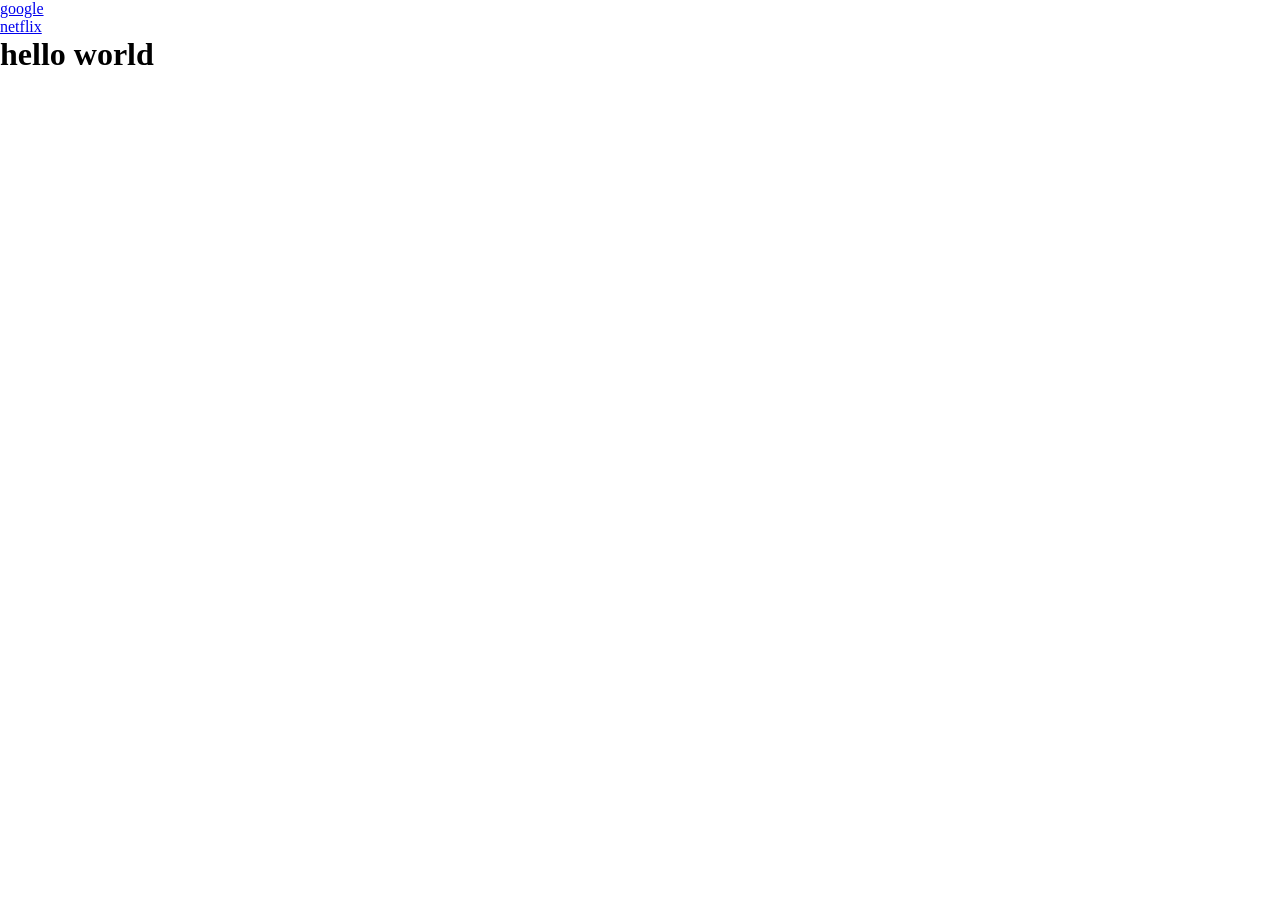
<file: hello1.html>
<!DOCTYPE html>
<!--<html lang="en">
<head>
    <meta charset="UTF-8">
    <meta name="viewport" content="width=device-width, initial-scale=1.0">
    <title>LIST IN HTML</title>
</head>
<body>
    <ul>
        <li>bread</li>
        <li>butter</li>
        <li>jam</li>
    </ul>
    <ol>
        <li>bread
             <ul>brown bread</ul>
            <ul>white bread</ul>
        </li>
            <li>butter</li>
            <li>jam</li>
    </ol>
    
</body>
</html>-->

<html lang="en">
<head>
    <meta charset="UTF-8">
    <meta name="viewport" content="width=device-width, initial-scale=1.0">
    <title>tags in html</title>
    <link rel="stylesheet" href="style.css">
</head>
<body>
    <a href ="https://www.google.com">google</a><br>
    <a href="https://www.netflix.com/in/">netflix</a>
    <h1>hello world</h1>
<!--<img src="https://m.media-amazon.com/images/M/MV5BNjRhNGZjZjEtYTQzYS00OWUxLThjNGEtMTIwMTE2ZDFlZTZkXkEyXkFqcGc@._V1_.jpg" alt ="thor image">-->
</body>
</html>
</file>
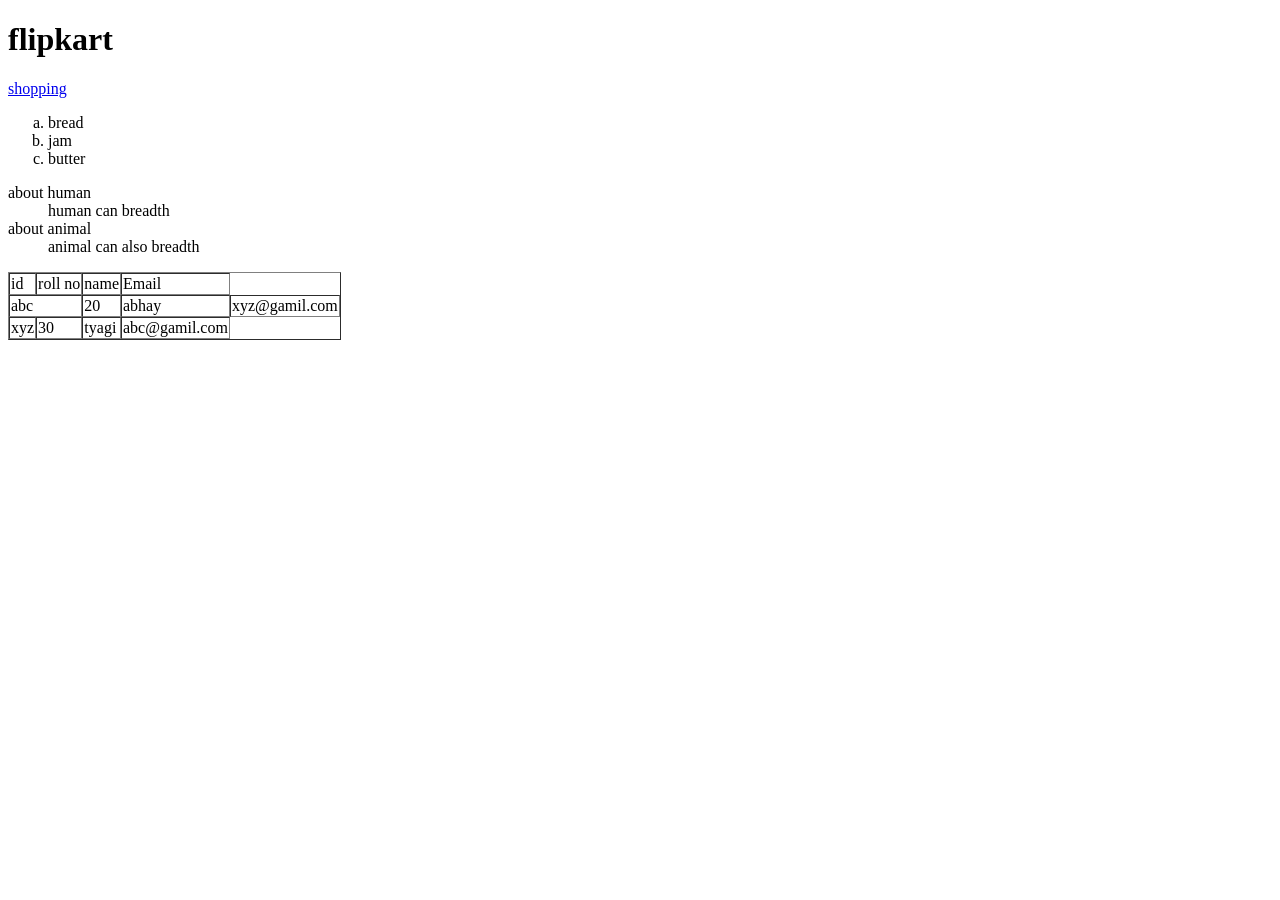
<file: hello2.html>
<!DOCTYPE html>
<html lang="en">
<head>
    <meta charset="UTF-8">
    <meta name="viewport" content="width=device-width, initial-scale=1.0">
    <title>Document</title>
</head>
<body>
    <h1>flipkart</h1>
    <a href ="https://flipkart.com">shopping</a>
    <header>
        <div class="box"></div>
        <div id="id"></div>
    </header>
    <ol type="a">
        <li>bread</li>
        <li>jam</li>
        <li>butter</li> 
    </ol>
    <dl>
        <!-- dt means description title
         dd means description data-->
        <dt>about human</dt>
        <dd>human can breadth</dd>
        <dt>about animal</dt>
        <dd>animal can also breadth</dd>
    </dl>
    <table border="1" padding = "0" cellspacing ="0" >
        <thead>
            <td>id</td>
            <td>roll no</td>
            <td>name</td>
            <td>Email</td>
        </thead>
        <tr>
            <td colspan="2">abc</td>
            <td>20</td>
            <td>abhay</td>
            <td>xyz@gamil.com</td>
        </tr>
        <tr>
            <td>xyz</td>
            <td>30</td>
            <td>tyagi</td>
            <td>abc@gamil.com</td>
        </tr>
    </table>
</body>
</html>
</file>
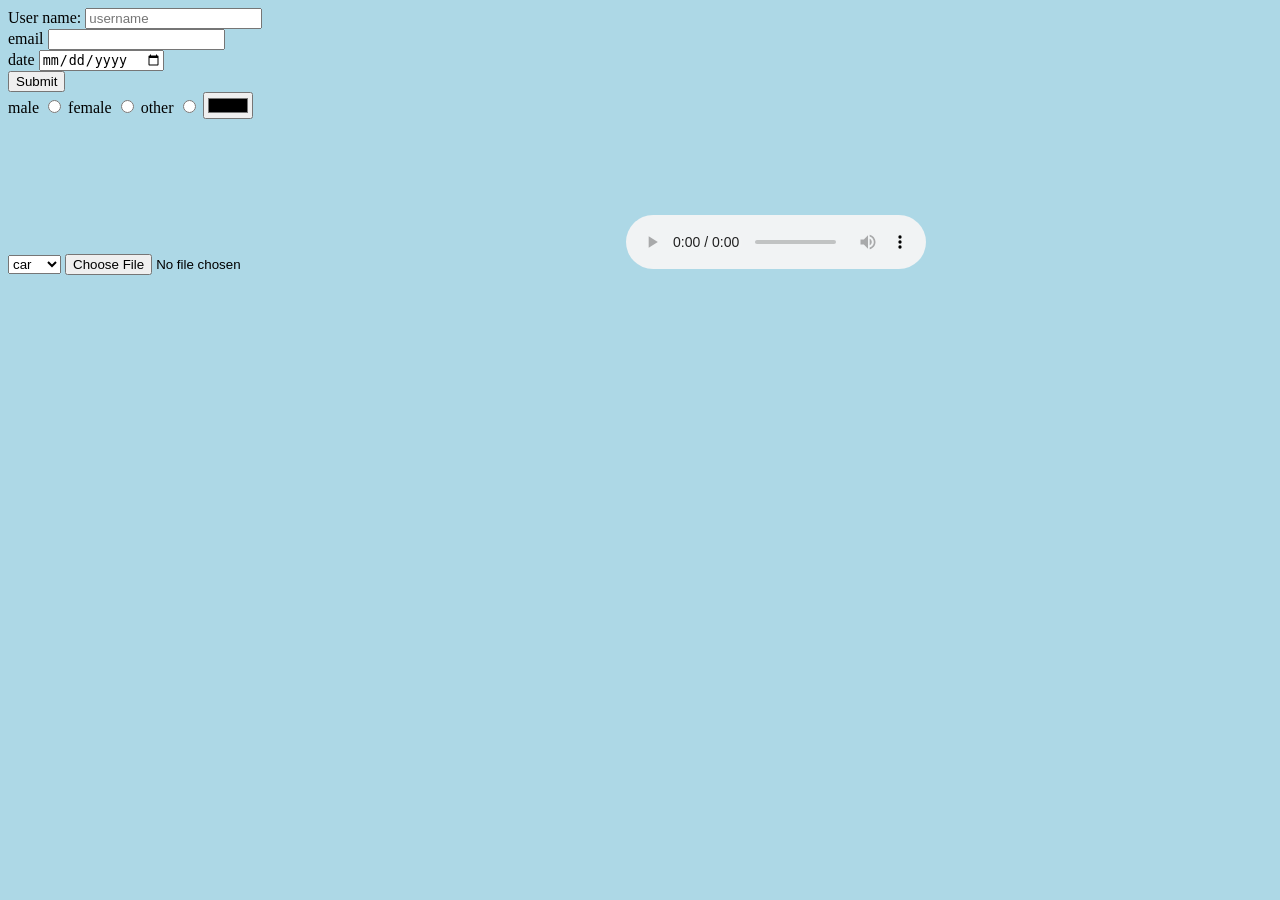
<file: hello3.html>
<!DOCTYPE html>
<html lang="en">
<head>
    <meta charset="UTF-8">
    <meta name="viewport" content="width=device-width, initial-scale=1.0">
    <style>
        body{
            background-color:  lightblue;
        }
    </style>
    <title>Document</title>
</head>
<body>
    <form action="../list/index.html" method="post">
        <label for="USER NAME">User name:</label>
        <input type="text" placeholder="username" id="USER NAME">
        <br>
        <label for="EMAIL">email</label>
        <input type="email" name="email" id="EMAIL">
        <br>
        <label for="DATE">date</label>
        <input type="date" name = "date" id="DATE">
        <br>
        <input type="submit">
        <br>
        <label for="male">male</label>
        <input type="radio" id="male" name="gender">
        <label for="female">female</label>
        <input type="radio" id="female" name="gender">
        <label for="other">other</label>
        <input type="radio" id="other" name="gender">
        <input type="color">
        <br>
        <select>
            <option>car</option>
            <option>bike</option>
            <option>cycle</option>
        </select>
        <input type="file"
        <video src=" " control loop autoplay muted></video>
        <video control>
            <source src =" ">
        </video>
        <audio controls>
            <source src=" ">
        </audio>
    </form>
</body>
</html>
</file>
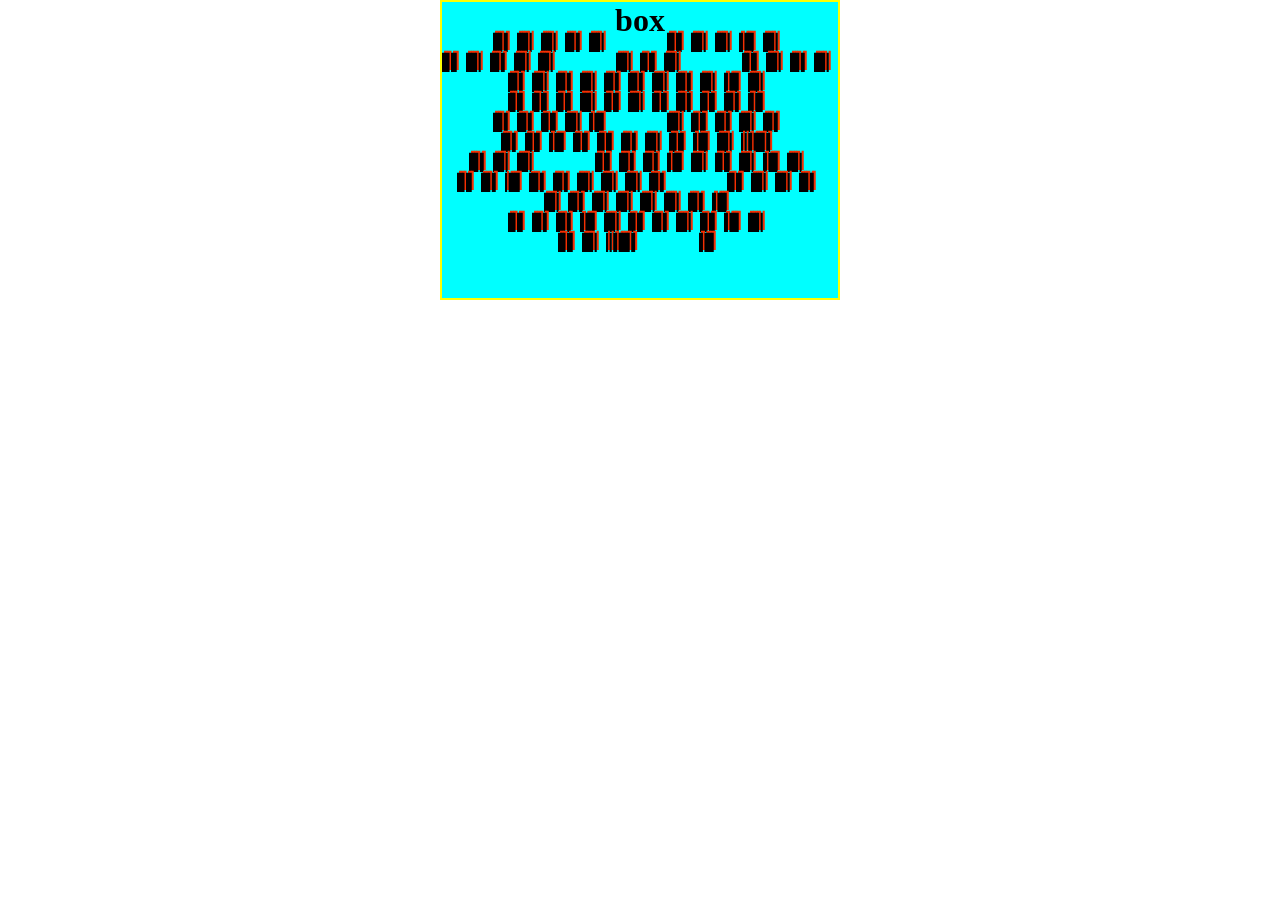
<file: hello4.html>
<!DOCTYPE html>
<html lang="en">
<head>
    <meta charset="UTF-8">
    <meta name="viewport" content="width=device-width, initial-scale=1.0">
    <link rel ="stylesheet" href="style.css">
    <title>Document</title>
</head>
<body>
    <div class="box";
    width: 100px;
    height: 100px;>
    <h1 align="center">box</h1>
    <p>Lorem ipsum dolor sit amet consectetur adipisicing elit. Saepe laudantium, eos accusamus inventore iste tempore. Accusantium at, 
        .</p>
    </div>
    
</body>
</html>
</file>
<file: style.css>
@import url('https://fonts.googleapis.com/css2?family=Libre+Barcode+39+Extended&display=swap');
*{
    margin: 0px;
    padding: 0px;
    box-sizing: border-box;
}
body,html{
    width: 100%;
    height: 100%;
}
.box{
    align:center;
    width: 300ox;
    height: 300px;
    background-color: aqua;
    margin: auto;
}
p{
   /* text-decoration: line-through red;*/
    text-transform: uppercase;
    text-align: center;
    text-shadow: 2px -2px .5px rgb(245, 47, 2);
    line-height: 20px;
    letter-spacing: 10px;
    word-spacing: 30px;
    font-size: 30px;
    font-weight: bold;
     font-family: "Libre Barcode 39 Extended", system-ui;
}
div{
    border: 2px solid yellow;
    width: 400px;
    height: 400px;
    background-color: lightblue; 
 
}
</file>
